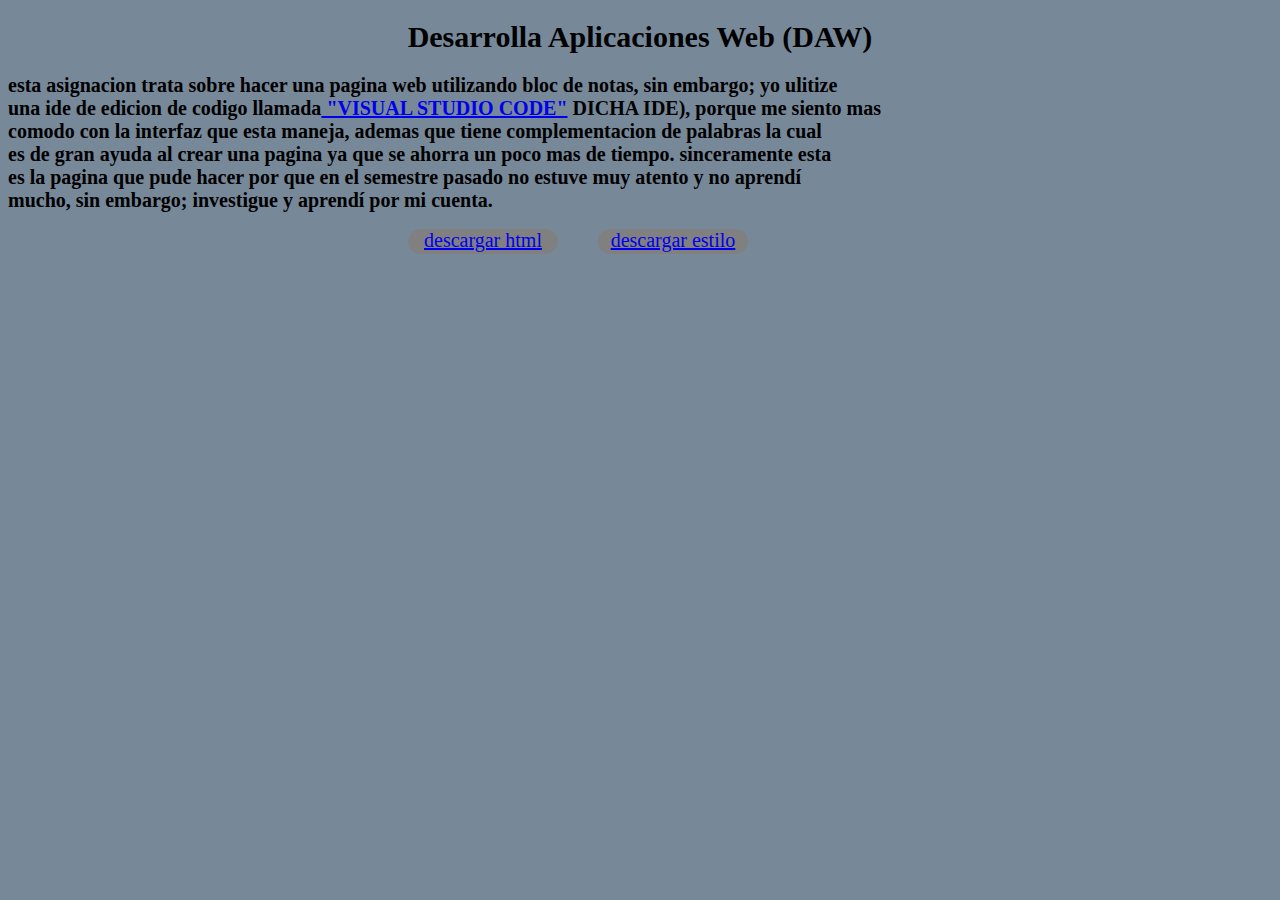
<file: index.htm>
<!DOCTYPE html>
<html lang="en">
<head>
    <meta charset="UTF-8">
    <meta name="viewport" content="width=device-width, initial-scale=1.0">
    <title>Asignacion 5</title>
    <link rel="stylesheet" href="estilo.css">
</head>
<header>
    <h1>Desarrolla Aplicaciones Web (DAW)</h1>
</header>
<body>
    
    <div id="contenido">
        <h2>
            esta asignacion trata sobre hacer una pagina web utilizando bloc de notas, sin embargo; yo ulitize<br> una ide de 
edicion de codigo llamada<a href="https://code.visualstudio.com"> "VISUAL STUDIO CODE"</a> DICHA IDE), porque me siento mas<br> 
comodo con la interfaz que esta maneja, ademas que tiene complementacion de palabras la cual<br> es de gran ayuda 
al crear una pagina ya que se ahorra un poco mas de tiempo. sinceramente esta <br>es la pagina que pude hacer por
que en el semestre pasado no estuve muy atento y no aprendí <br>mucho, sin embargo; investigue y aprendí por mi 
cuenta.
        </h2>
    </div>
    <div id="contenedor"><a href="index.html"  class="descarga" download="descarga">descargar html</a>
        </div>
    <div id="descargacss"><a href="estilo.css"  class="descarga" download="descarga">descargar estilo</a>
        </div>
    
</body>
</html>
</file>
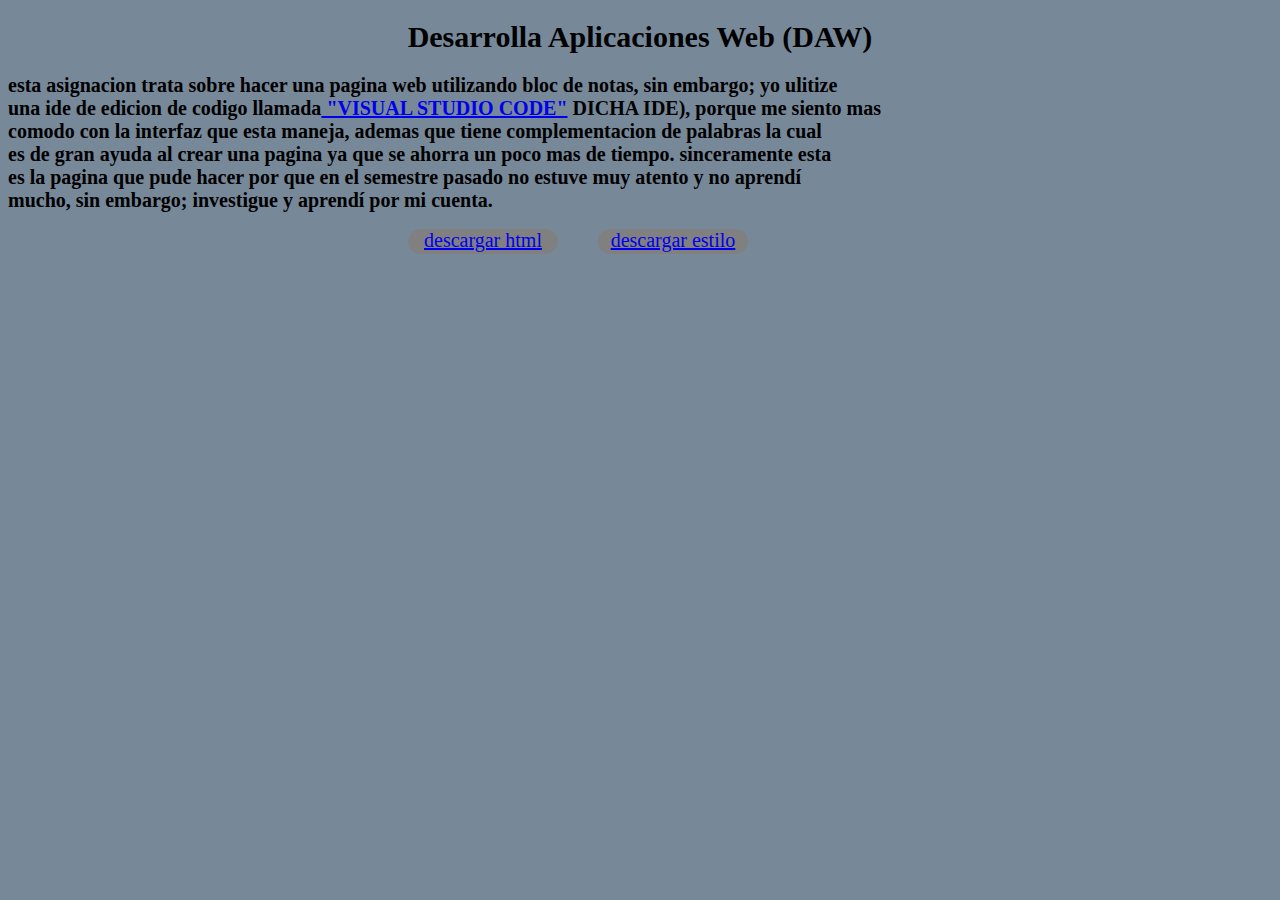
<file: index.html>
<!DOCTYPE html>
<html lang="en">
<head>
    <meta charset="UTF-8">
    <meta name="viewport" content="width=device-width, initial-scale=1.0">
    <title>Asignacion 5</title>
    <link rel="stylesheet" href="estilo.css">
</head>
<header>
    <h1>Desarrolla Aplicaciones Web (DAW)</h1>
</header>
<body>
    
    <div id="contenido">
        <h2>
            esta asignacion trata sobre hacer una pagina web utilizando bloc de notas, sin embargo; yo ulitize<br> una ide de 
edicion de codigo llamada<a href="https://code.visualstudio.com"> "VISUAL STUDIO CODE"</a> DICHA IDE), porque me siento mas<br> 
comodo con la interfaz que esta maneja, ademas que tiene complementacion de palabras la cual<br> es de gran ayuda 
al crear una pagina ya que se ahorra un poco mas de tiempo. sinceramente esta <br>es la pagina que pude hacer por
que en el semestre pasado no estuve muy atento y no aprendí <br>mucho, sin embargo; investigue y aprendí por mi 
cuenta.
        </h2>
    </div>
    <div id="contenedor"><a href="index.html"  class="descarga" download="descarga">descargar html</a>
        </div>
    <div id="descargacss"><a href="estilo.css"  class="descarga" download="descarga">descargar estilo</a>
        </div>
    
</body>
</html>
</file>
<file: estilo.css>
body{
    background-color: lightslategray;
}
h1{
    font-size: 30px;
    text-align: center;
}

h2{
    
    font-size: 20px;
}
a{
    font-size: 20px;
    
}

div#contenedor{
    width: 150px;
    height: 25px;
    margin-left: 400px ;
    background-color: grey;
    border-radius: 20px;
    text-align: center;
}

div#contenido{
    width: auto;
    height: auto;
    
}
div#descargacss{
    width: 150px;
    height: 25px;
    background-color: grey;
    margin-top: -25px;
    margin-left: 590px;
    text-align: center;
    border-radius: 20px;
    align-self: center;
}
</file>
